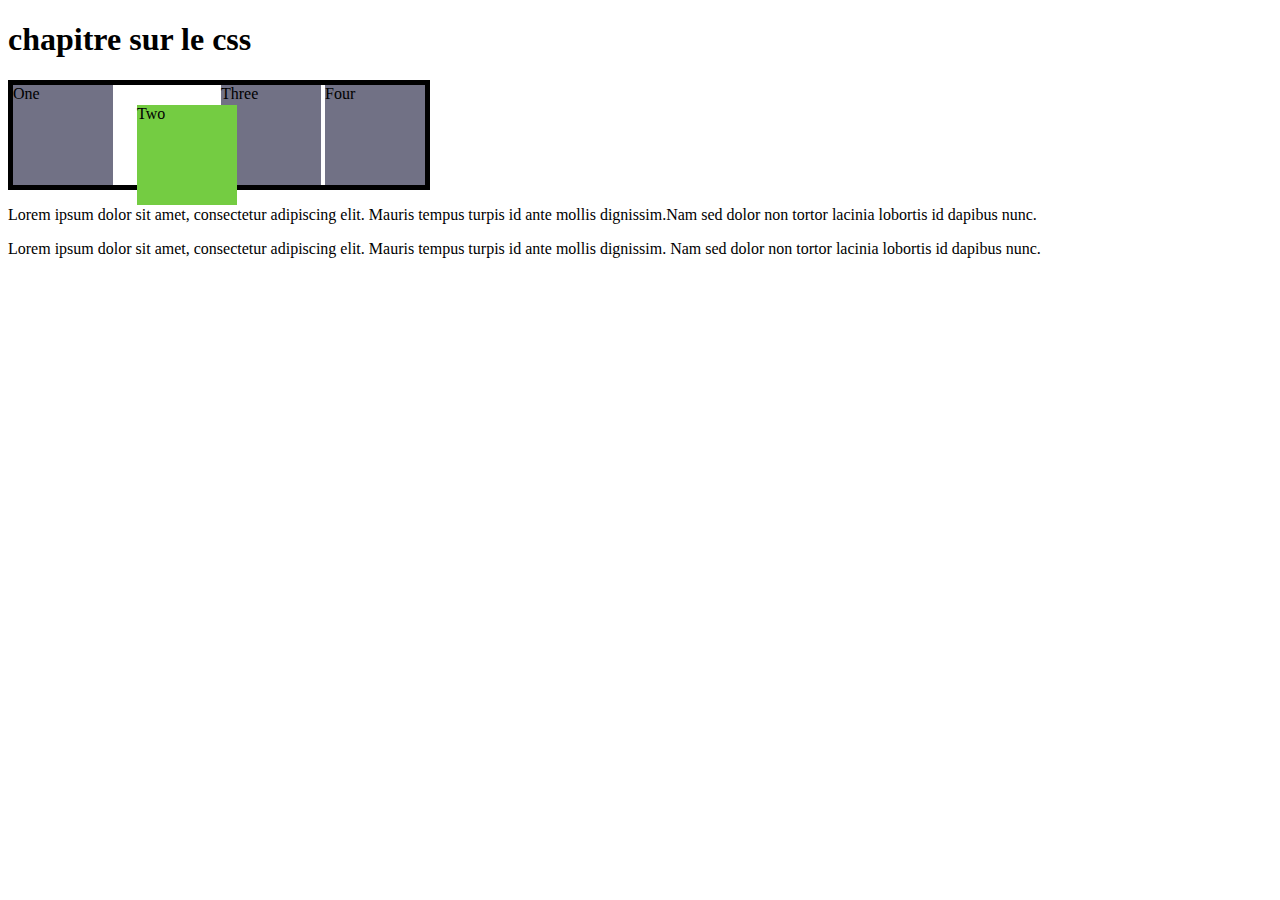
<file: chapitre css/index.html>
<!DOCTYPE html>
<html lang="fr">
<head>
    <meta charset="UTF-8">
    <meta http-equiv="X-UA-Compatible" content="IE=edge">
    <meta name="viewport" content="width=device-width, initial-scale=1.0">
    <title>Document</title>
    <link href="essai.css" rel="stylesheet">
</head>
<body>
    <h1>chapitre sur le css</h1>

    <div class="parent">
        <div class="box" id="one">One</div>
        <div class="box" id="two">Two</div>
        <div class="box" id="three">Three</div>
        <div class="box" id="four">Four</div>
       </div>

    <p>
        Lorem ipsum dolor sit amet, consectetur adipiscing elit.
        Mauris tempus turpis id ante mollis dignissim.Nam sed dolor non tortor lacinia lobortis id dapibus nunc.
       </p>
       <p>
        Lorem ipsum dolor sit amet, consectetur adipiscing elit.
        Mauris tempus turpis id ante mollis dignissim.
        Nam sed dolor non tortor lacinia lobortis id dapibus nunc.
       </p>
</body>
</html>
</file>
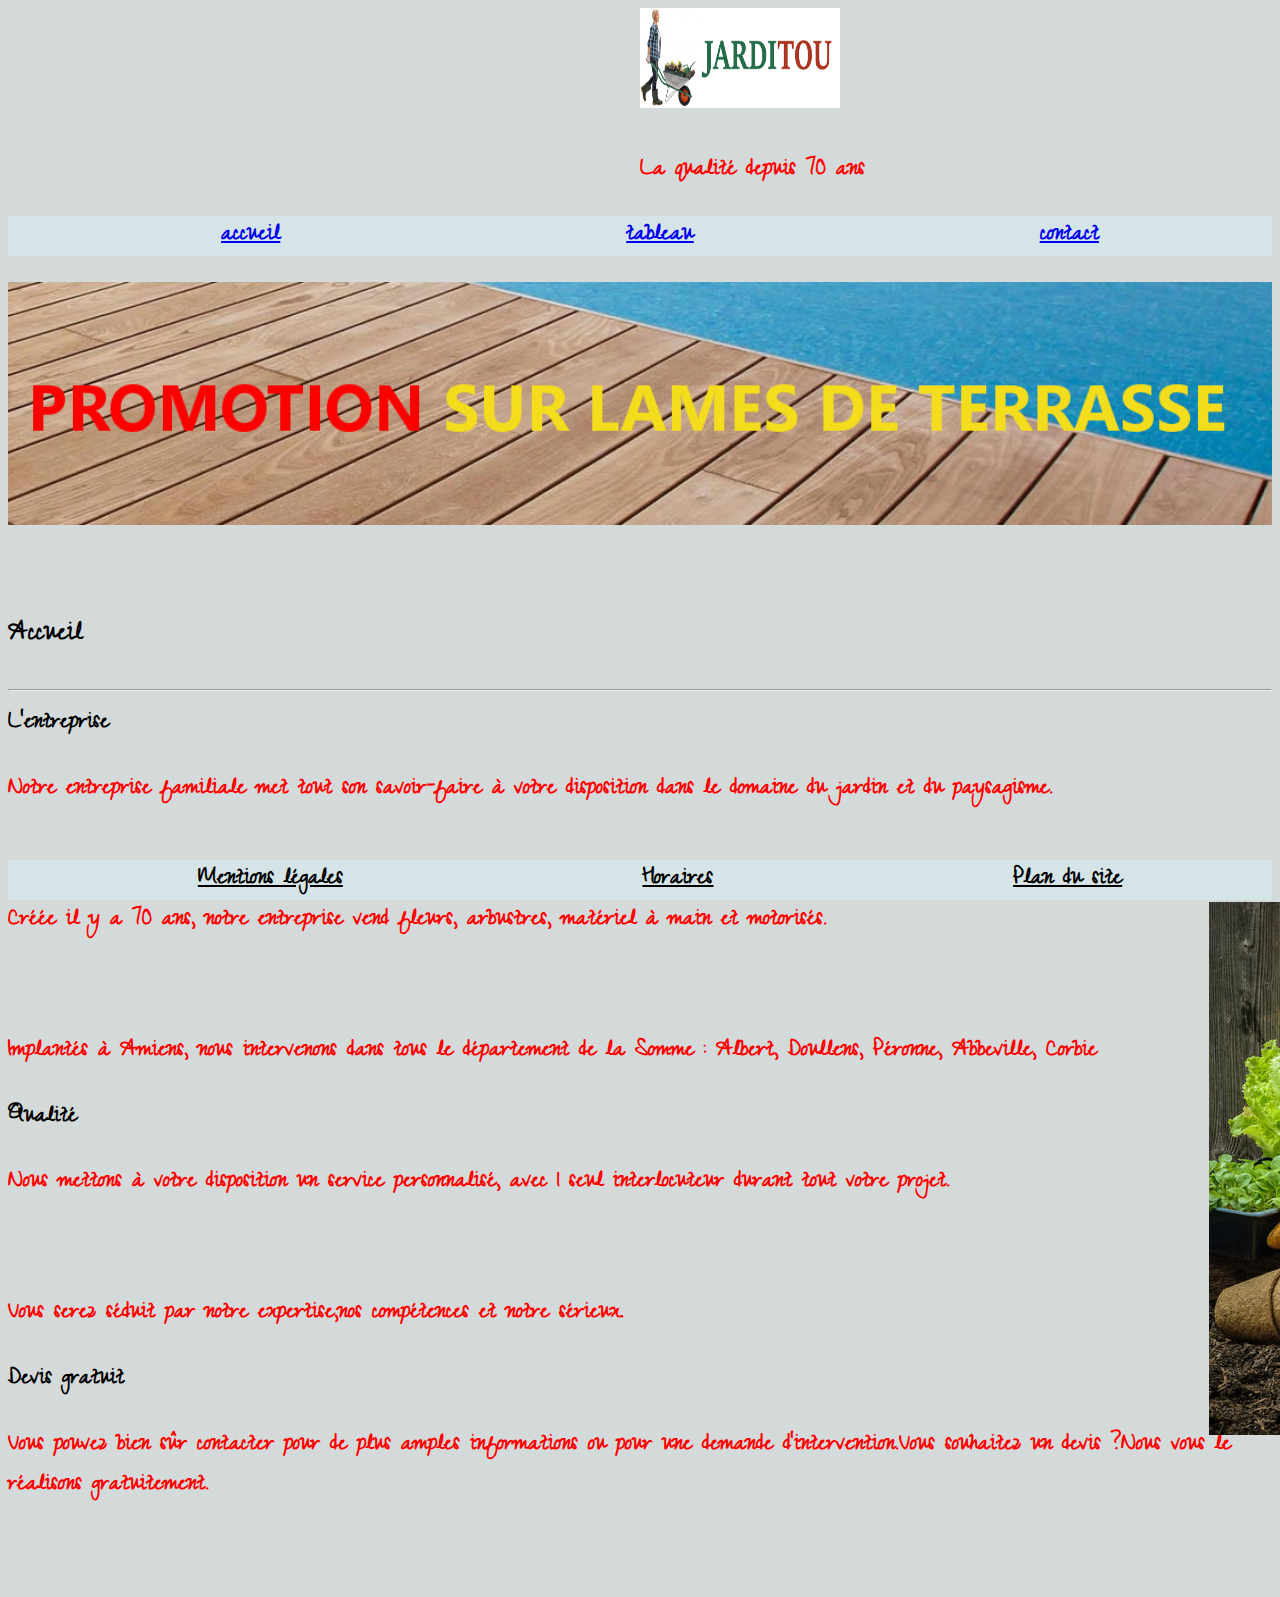
<file: jarditou/assets/index.html>
<!DOCTYPE html>
<html lang="fr">

<head>
    <meta charset="UTF-8">
    <meta http-equiv="X-UA-Compatible" content="IE=edge">
    <meta name="viewport" content="width=device-width, initial-scale=1.0">
    <title>Document</title>
    <link href="css/style.css" rel="stylesheet">
    <link rel="preconnect" href="https://fonts.googleapis.com">
    <link rel="preconnect" href="https://fonts.gstatic.com" crossorigin>
    <link href="https://fonts.googleapis.com/css2?family=Zeyada&display=swap" rel="stylesheet">
</head>

<body>
    <header>

        <img width="200" height="100" src="img/jarditou_logo.jpg" alt="jarditou logo" title="jarditou logo" class="brouette">


        <p class="titre">La qualité depuis 70 ans</p>
        <nav>
            <ul class="index_du_haut">
                <li><a href="index.html"><u>accueil</u></a></li>
                <li><a href="tableau.html"><u>tableau</u></a></li>
                <li><a href="contact.html"><u>contact</u></a></li>

            </ul>
        </nav>
    </header>

    <section>

    <img src="img/promotion.jpg" alt="promotion" title="promotion" id="image1"><br><br>

    <h3>Accueil</h3>

    <hr>

    <strong>L'entreprise</strong>

    <p>Notre entreprise familiale met tout son savoir-faire à votre disposition dans le domaine du jardin et du
        paysagisme.</p><br>
    <p>Créée il y a 70 ans, notre entreprise vend fleurs, arbustres, matériel à main et motorisés.</p><br>
    <p>Implantés à Amiens, nous intervenons dans tous le département de la Somme : Albert, Doullens, Péronne, Abbeville,
        Corbie</p>

    <strong>Qualité</strong>

    <p>Nous mettons à votre disposition un service personnalisé, avec 1 seul interlocuteur durant tout votre projet.</p>
    <br>
    <p>Vous serez séduit par notre expertise,nos compétences et notre sérieux.</p>

    <strong>Devis gratuit</strong>

    <p>Vous pouvez bien sûr contacter pour de plus amples informations ou pour une demande d'intervention.Vous souhaitez
        un devis ?Nous vous le réalisons gratuitement.</p>

    </section>

    <aside>
        <img src="img/jardinage1.jpg" alt="jardinage1" title="jardinage1">
    </aside>

    <footer>

        <ul>
            <li><u>Mentions légales</u></li>
            <li><u>Horaires</u></li>
            <li><u>Plan du site</u></li>

        </ul>


    </footer>






</body>

</html>
</file>
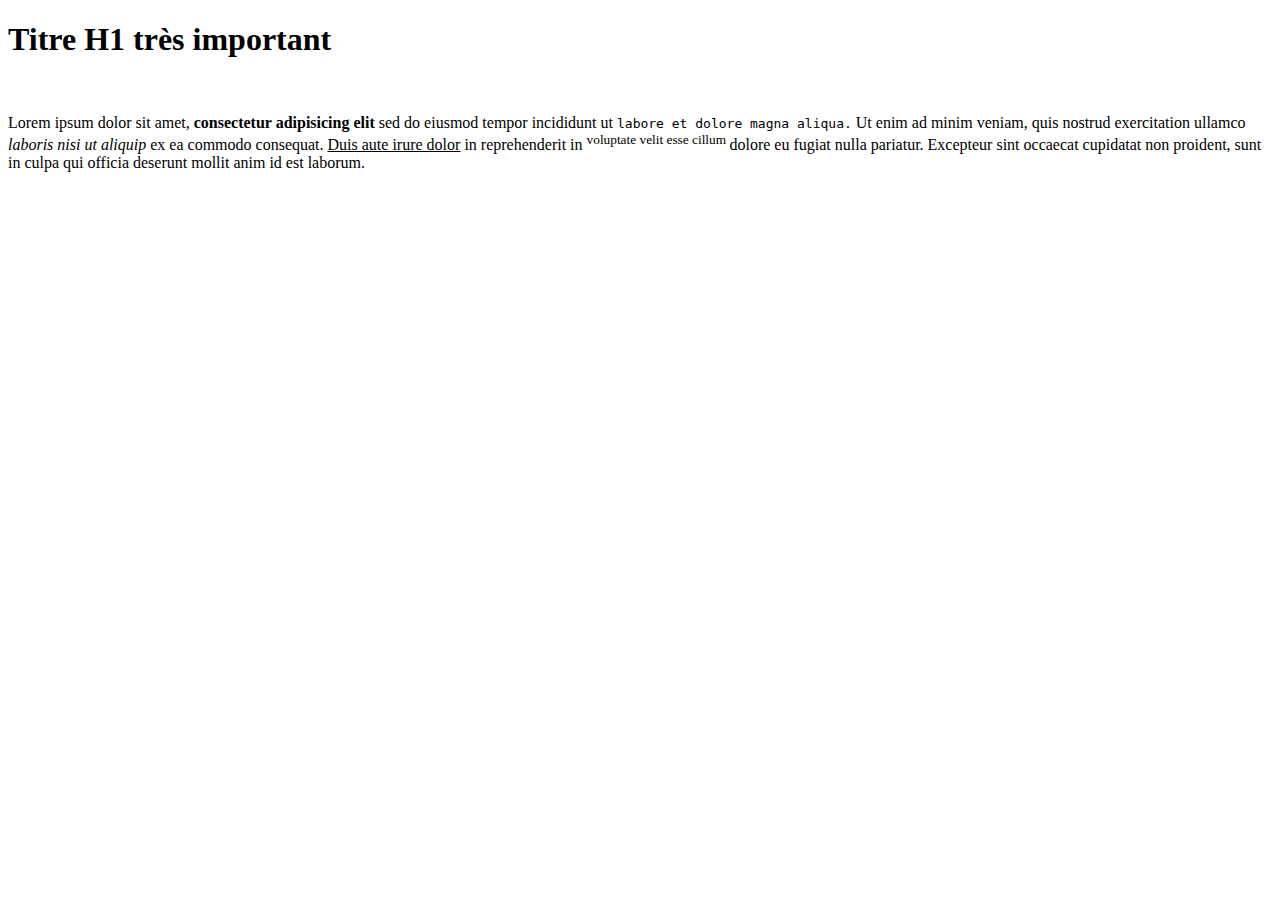
<file: html/phase3/phase3.html>
<!DOCTYPE html>
<html lang="fr">
<head>
  <meta charset="UTF-8">
  <title>mise en forme</title>
  

</head>
<!-- Debut de la balise body -->
<body>
  
  <h1>Titre H1 très important</h1>
  <br>
<p>Lorem ipsum dolor sit amet, <strong>consectetur adipisicing elit</strong> sed do eiusmod tempor incididunt ut <samp>labore et dolore magna aliqua.</samp> Ut enim ad minim veniam, quis nostrud exercitation ullamco <i>laboris nisi ut aliquip</i> ex ea commodo consequat. <u>Duis aute irure dolor</u> in reprehenderit in <sup> voluptate velit esse cillum </sup> dolore eu fugiat nulla pariatur. Excepteur sint occaecat cupidatat non proident, sunt in culpa qui officia deserunt mollit anim id est laborum.
</p>

  </body>
  <!-- Fin de la balise body -->
</html>
</file>
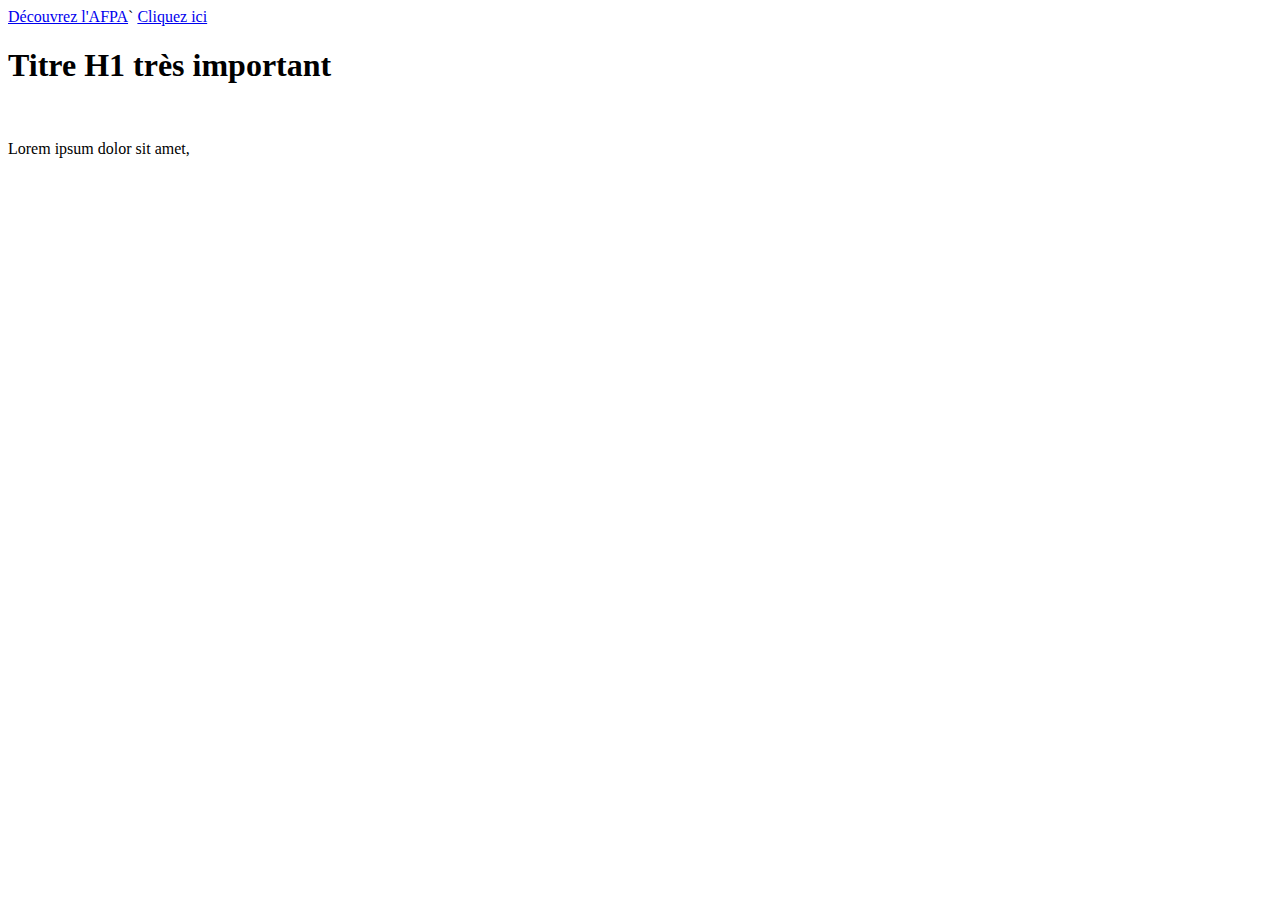
<file: html/phase4/phase4.html>
<!DOCTYPE html>
<html lang="fr">
<head>
  <meta charset="UTF-8">
  <title>mise en forme</title>
  

</head>
<!-- Debut de la balise body -->
<body>
    <a href="https://www.afpa.fr" title="Aller sur le site de l'AFPA">Découvrez l'AFPA</a>`
    <a href="page2.html" title="Page suivante">Cliquez ici</a> 
  <h1>Titre H1 très important</h1>
  <br>
<p>Lorem ipsum dolor sit amet, 
</p>

  </body>
  <!-- Fin de la balise body -->
</html>
</file>
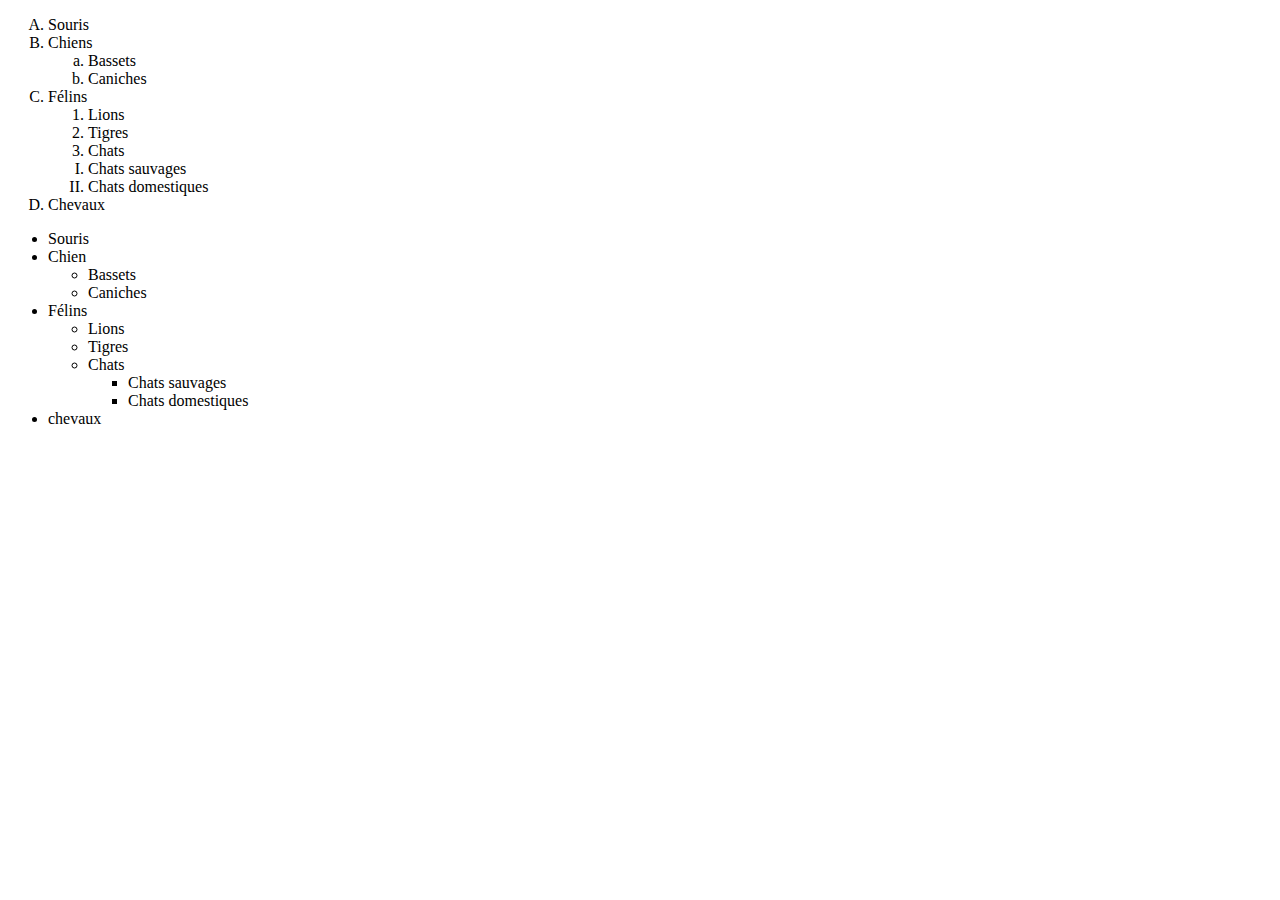
<file: html/phase5/phase5.html>
<!DOCTYPE html>
<html lang="fr">
<head>
  <meta charset="UTF-8">
  
</head>
<!-- Debut de la balise body -->
<body>
  
 <ol type="A"> 
    <li>Souris</li> 
    <li>Chiens</li>
    <ol type="a">
        <li>Bassets</li>
        <li>Caniches</li>
    </ol>
    <li>Félins</li>
    <ol type="1">
        <li>Lions</li>
        <li>Tigres</li>
        <li>Chats</li>
    </ol>
    <ol type="I">
        <li>Chats sauvages</li>
        <li>Chats domestiques</li>
    </ol>
    <li>Chevaux</li>
</ol>

<ul type="disc">
    <li>Souris</li> 
    <li>Chien</li>
    
    <ul type="circle">
        <li>Bassets</li>
        <li>Caniches</li>
    </ul>
    <li>Félins</li>

    <ul type="circle">

        <li>Lions</li>
        <li>Tigres</li>
        <li>Chats</li>

        <ul type=""disc">
        <li>Chats sauvages</li>
        <li>Chats domestiques</li>    
        
        </ul>
    </ul>    
    <li>chevaux</li>
        
    </ul>



</ul>

  </body>
  <!-- Fin de la balise body -->
</html>
</file>
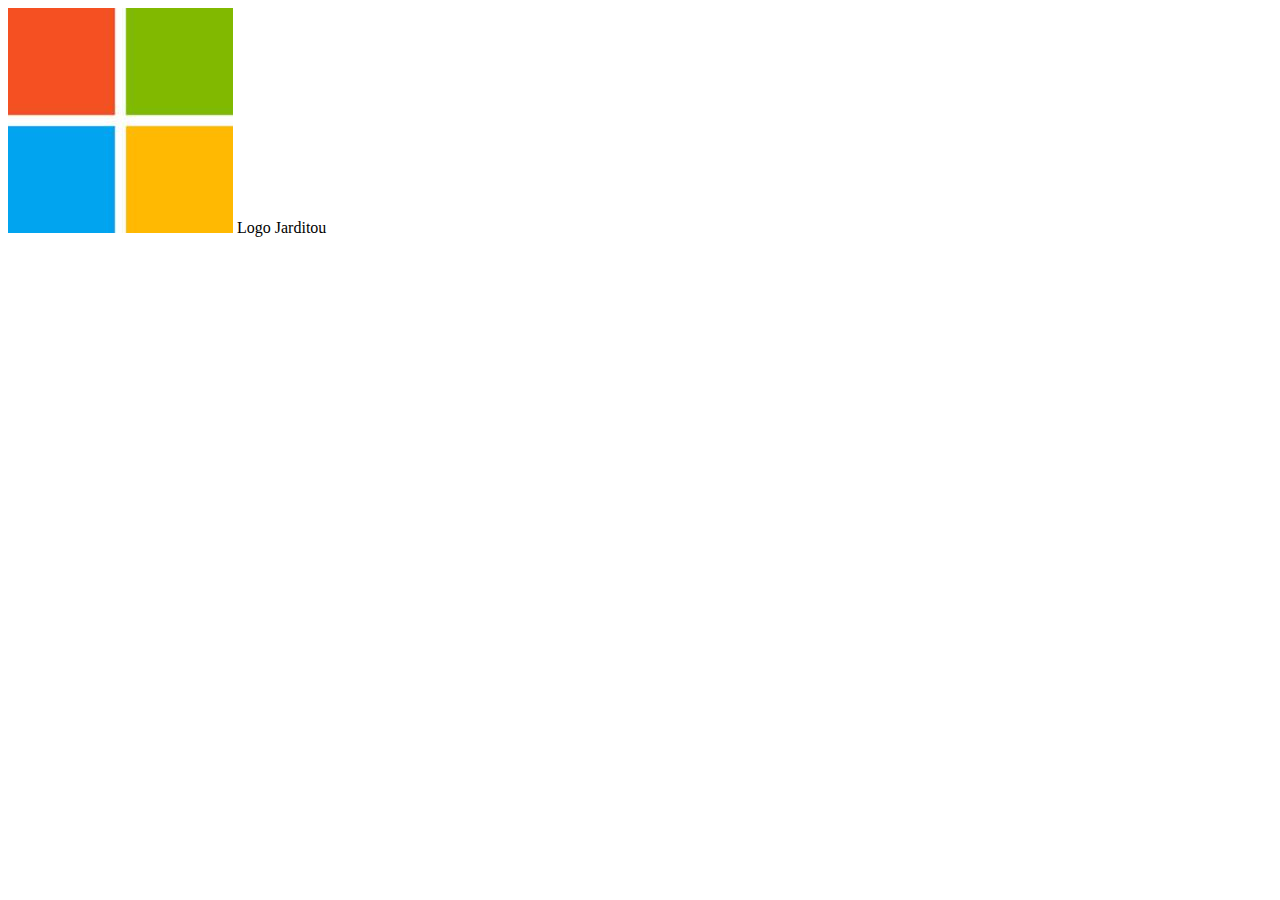
<file: html/phase6/phase6.html>
<!DOCTYPE html>
<html lang="fr">
<head>
    <meta charset="UTF-8">
    <meta http-equiv="X-UA-Compatible" content="IE=edge">
    <meta name="viewport" content="width=device-width, initial-scale=1.0">
    <title>Document</title>
</head>
<body>
    <img src="logo_windows1.jpg" alt="Texte alternatif de l'image" title="Titre de l'image"> Logo Jarditou
</body>
</html>
</file>
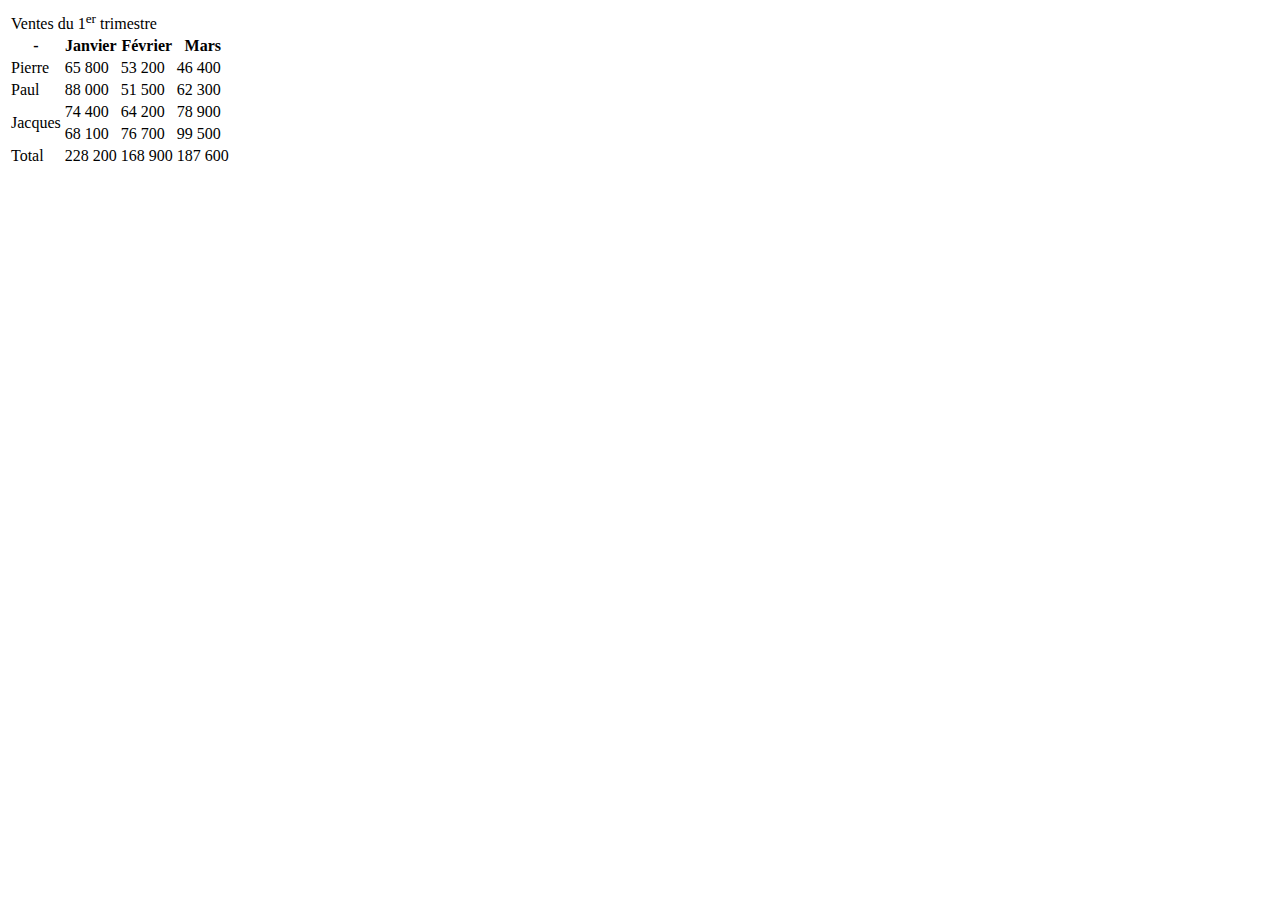
<file: html/phase7/phase7.html>
<!DOCTYPE html>
<html lang="fr">
<head>
    <meta charset="UTF-8">
    <meta http-equiv="X-UA-Compatible" content="IE=edge">
    <meta name="viewport" content="width=device-width, initial-scale=1.0">
    <title>Document</title>
</head>
<body>
    <table>
        
        
                
            <thead>
                
                <td colspan="4">Ventes du 1<sup>er</sup> trimestre</td>
            
                
                    <tr>
                    <th> - </th>
                    <th>Janvier</th>
                    <th>Février</th>
                    <th>Mars</th>
                    </tr>
            
            
            </thead>    

            <tbody>
             <tr>
                <td>Pierre</td>
                <td>65 800</td>
                <td>53 200</td>
                <td>46 400</td>
            </tr>
            <tr>
                <td>Paul</td>
                <td>88 000</td>
                <td>51 500</td>
                <td>62 300</td>
            </tr>
            <tr>
                <td rowspan="2">Jacques</td>
                <td>74 400</td>
                <td>64 200</td>
                <td>78 900</td>
            </tr>

            <tr>   
                <td>68 100</td>
                <td>76 700</td>
                <td>99 500</td>
             </tr> 

            </tbody>

            <tfoot>
                <tr>
                  <td>Total</td>
                  <td>228 200</td>
                  <td>168 900</td>
                  <td>187 600</td>
                </tr>
             </tfoot>    


            

               
              
           
    </table> 
</body>
</html>
</file>
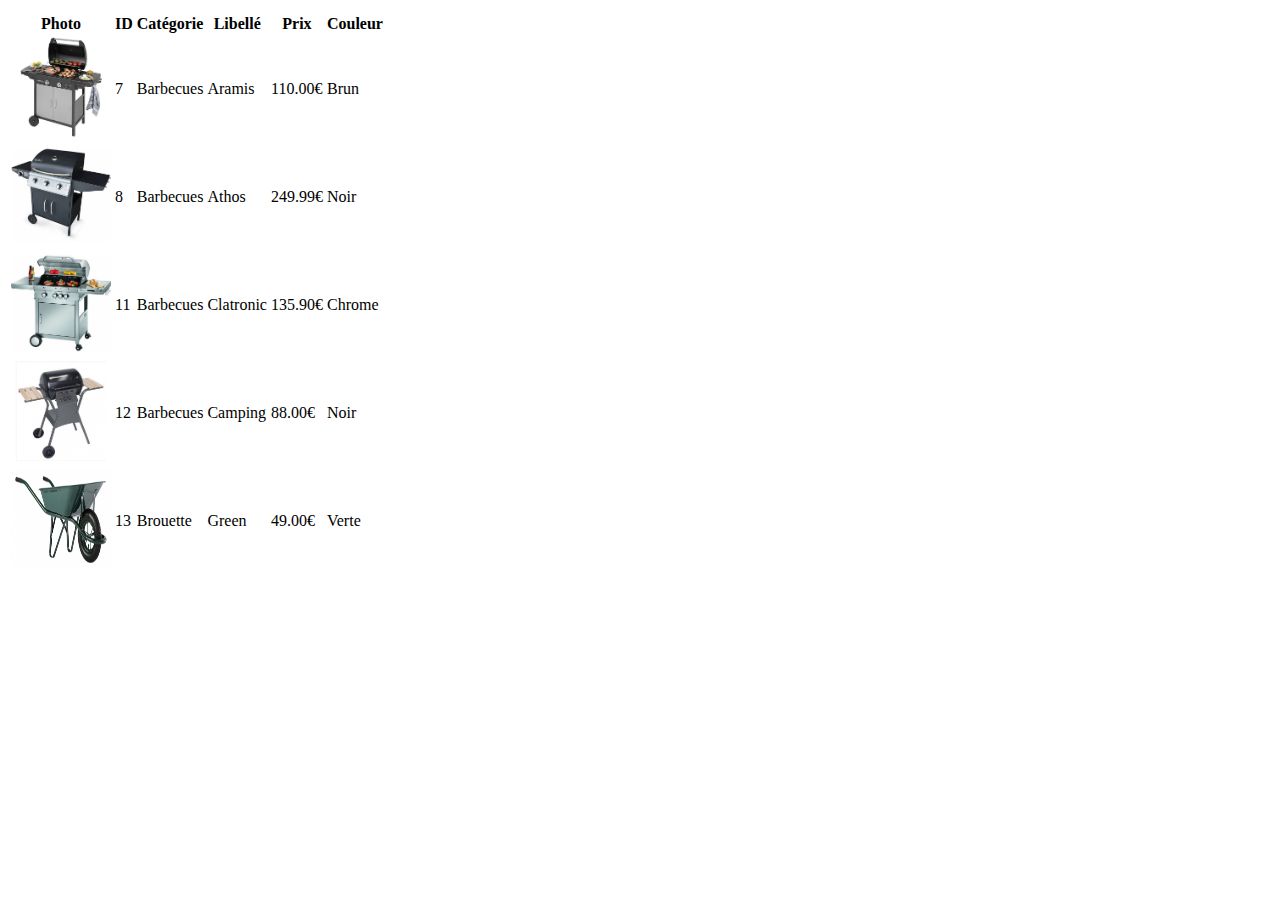
<file: html/phase7/phase7exercice.html>
<!DOCTYPE html>
<html lang="fr">
<head>
    <meta charset="UTF-8">
    <meta http-equiv="X-UA-Compatible" content="IE=edge">
    <meta name="viewport" content="width=device-width, initial-scale=1.0">
    <title>Document</title>
</head>
<body>

    <table>
        <tbody>    
            <thead>
                
        <td colspan="6"></td>
    
        
            <tr>
            <th>Photo</th>
            <th>ID</th>
            <th>Catégorie</th>
            <th>Libellé</th>
            <th>Prix</th>
            <th>Couleur</th>
            </tr>
    
    
    
            </thead>

            <tr>
                <td><img width="100" height="100" src="7.jpg" alt="barbecue 1" title="barbecue 1"></td>
                <td>7</td>
                <td>Barbecues</td>
                <td>Aramis</td>
                <td>110.00€</td>
                <td>Brun</td>
            </tr>

            <tr>
                <td><img width="100" height="100" src="8.jpg" alt="barbecue 2" title="barbecue 2"></td>
                <td>8</td>
                <td>Barbecues</td>
                <td>Athos</td>
                <td>249.99€</td>
                <td>Noir</td>
            </tr>

            <tr>
                <td><img width="100" height="100" src="11.jpg" alt="barbecue 3" title="barbecue 3"></td>
                <td>11</td>
                <td>Barbecues</td>
                <td>Clatronic</td>
                <td>135.90€</td>
                <td>Chrome</td>
            </tr>

            <tr>
                <td><img width="100" height="100" src="12.jpg" alt="barbecue 4" title="barbecue 4"></td>
                <td>12</td>
                <td>Barbecues</td>
                <td>Camping</td>
                <td>88.00€</td>
                <td>Noir</td>
            </tr>
            <tr>
                <td><img width="100" height="100" src="13.jpg" alt="brouette " title="brouette"></td>
                <td>13</td>
                <td>Brouette</td>
                <td>Green</td>
                <td>49.00€</td>
                <td>Verte</td>
            </tr>

        </tbody>    
    </table>
</body>
</html>
</file>
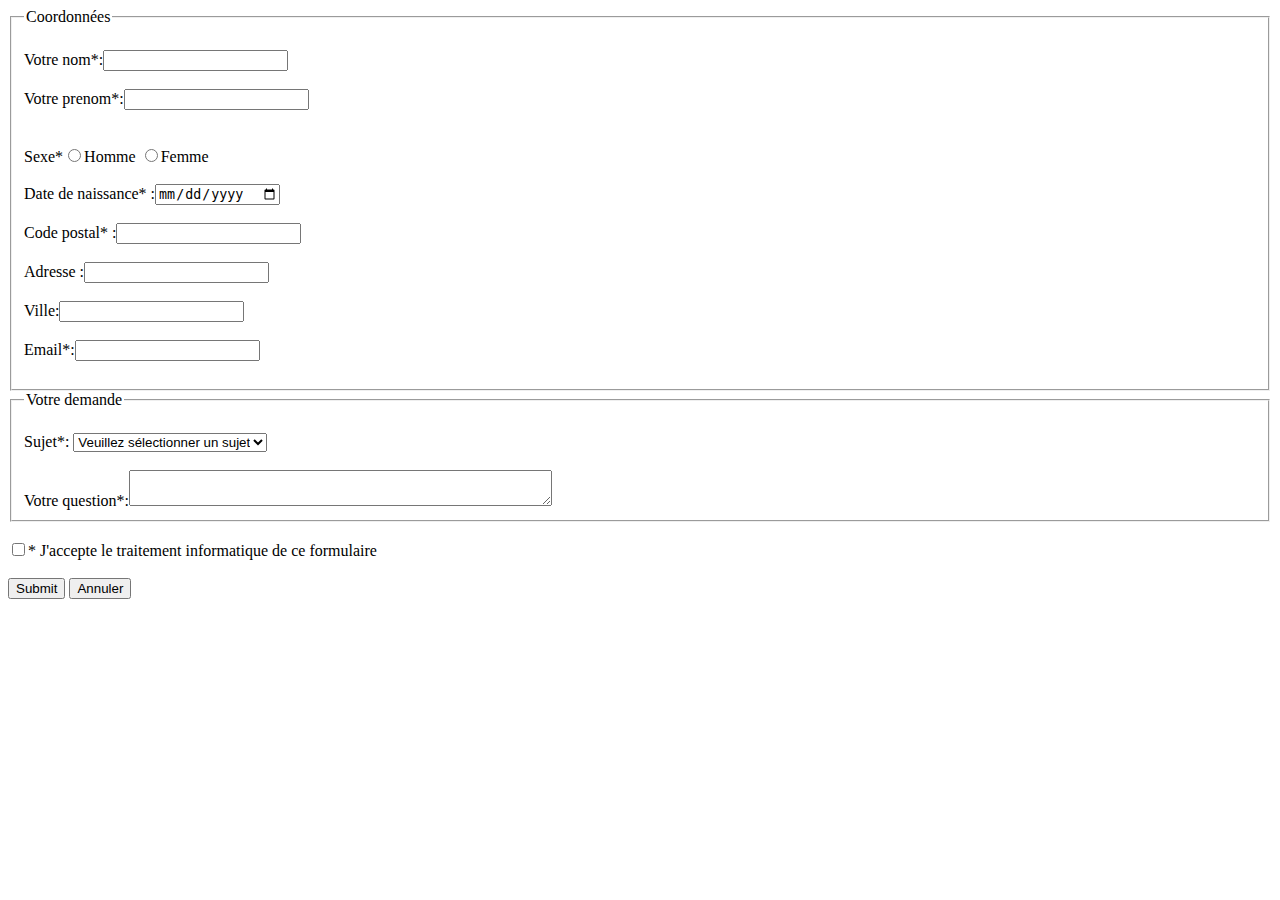
<file: html/phase8/phase8.html>
<!DOCTYPE html>
<html lang="en">
<head>
    <meta charset="UTF-8">
    <meta http-equiv="X-UA-Compatible" content="IE=edge">
    <meta name="viewport" content="width=device-width, initial-scale=1.0">
    <title>Document</title>
</head>
<body>
    <form action="http://bienvu.net/script.php" method="post">
        <fieldset>
            <legend>Coordonnées</legend><br> 
        <label for="nom">Votre nom*:</label><input type="text" name="nom" id="nom" required ><br><br> 
        <label for="prenom">Votre prenom*:</label><input type="text" name="prenom" id="prenom" required ><br>
        <br>
        <br>
        <label for="sexe">Sexe*</label><input type="radio" name="sexe" value="homme" required>Homme 
                                       <input type="radio" name="sexe" value="femme" required>Femme<br><br>
    
        
        <label for="date">Date de naissance* :</label><input type="date" name="ddn" id="date" required><br><br>
        <label for="code postal">Code postal* :</label><input type="number" name="code postal" id="code postal" required><br><br> 
        <label for="adresse">Adresse :</label><input type="text" name="prenom" id="prenom"><br><br>
        <label for="ville">Ville:</label><input type="text" name="ville" id="ville"><br><br> 
        <label for="Adresse email">Email*:</label><input type="email" name="Adresse email" id="Adresse email"required><br><br>                              

        </fieldset>

        <fieldset>
            <legend>Votre demande</legend><br>
            

            <label for="sujet"required>Sujet*:</label>
            <select id="sujet"> 
            <option value="" selected>Veuillez sélectionner un sujet</option>
            <option value="Questions sur un produit">Questions sur un produit</option>
            <option value="Réclamation">Réclamation</option>
            <option value="Autres">Autres</option>
            
            </select><br>
            <br>


            <label for="Votre question"required>Votre question*:</label><textarea name="commentaire" rows="2" cols="50"></textarea>

        </fieldset>
        <br>
        <input type="checkbox"  value="" required>* J'accepte le traitement informatique de ce formulaire


        <br><br>
        <input type="submit"> <input type="reset" value="Annuler"> 
        
       
    
    
    
    </form>   
        
</body>
</html>
</file>
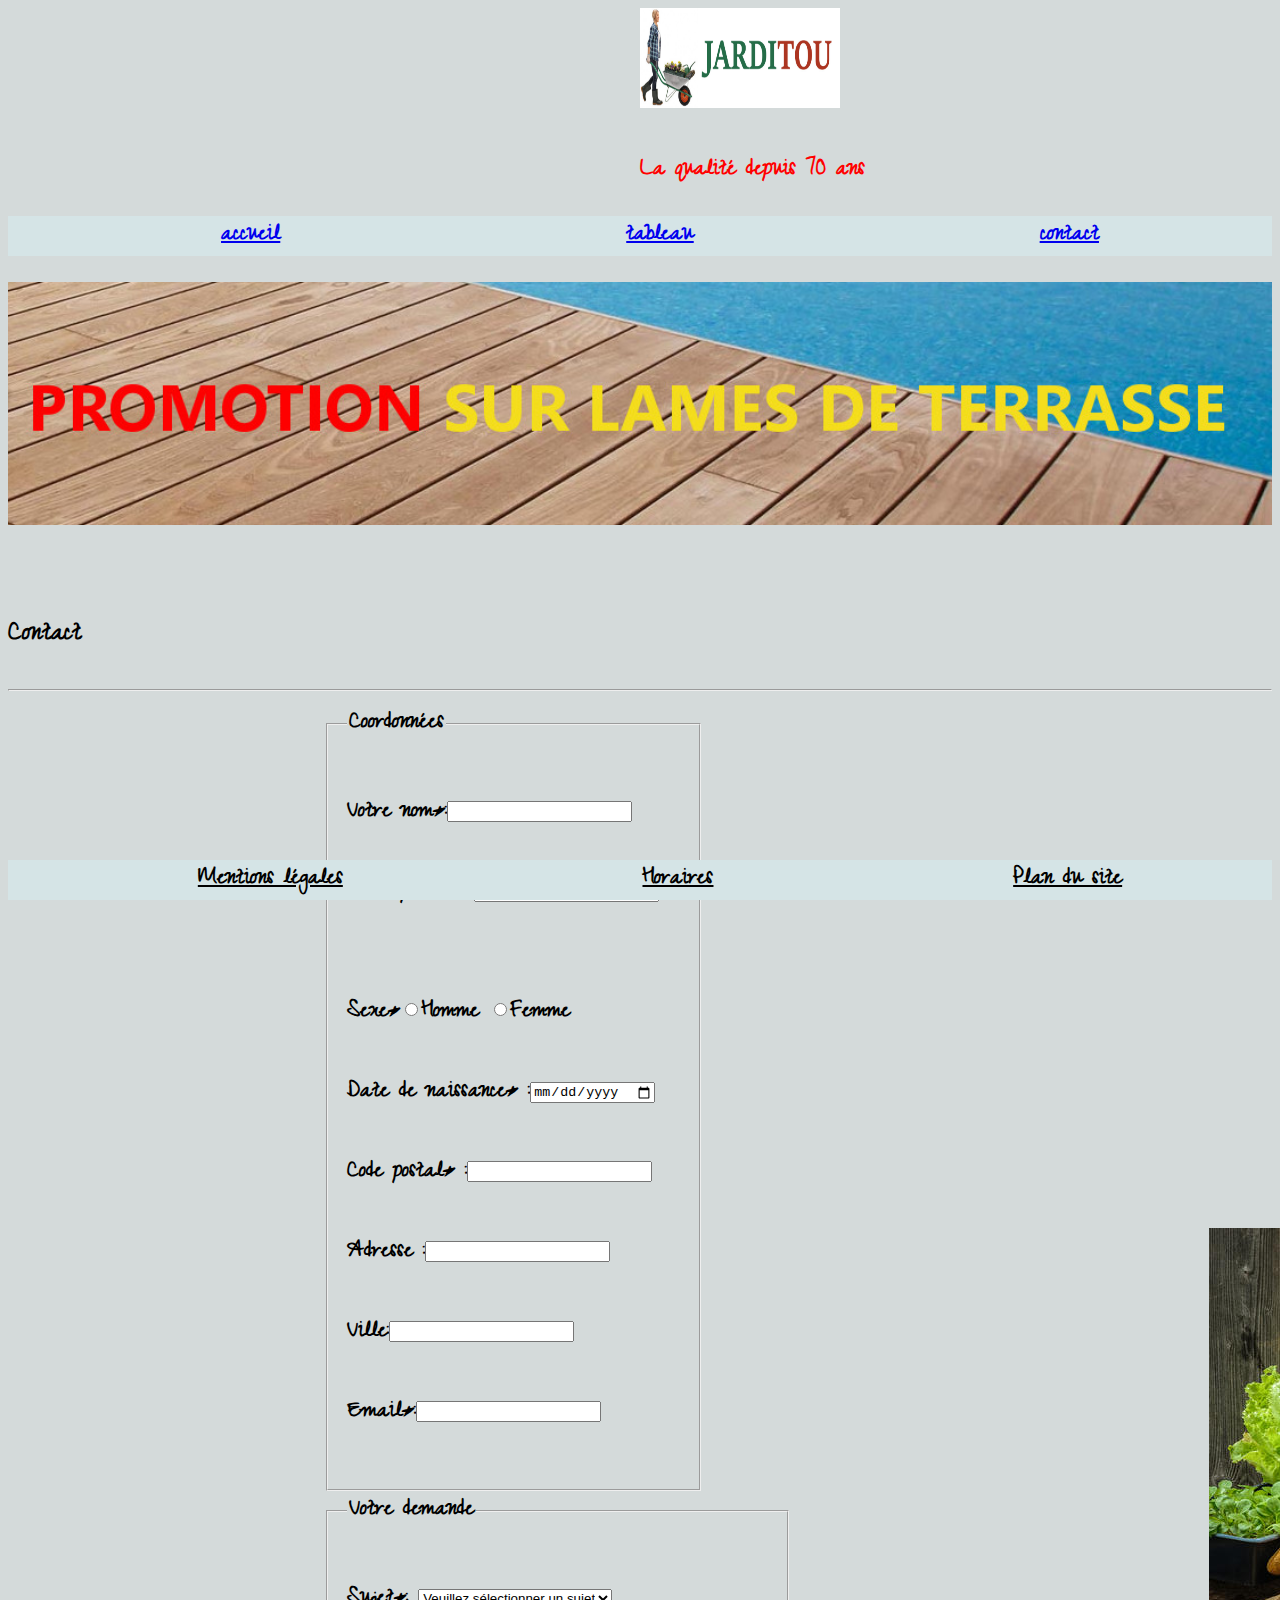
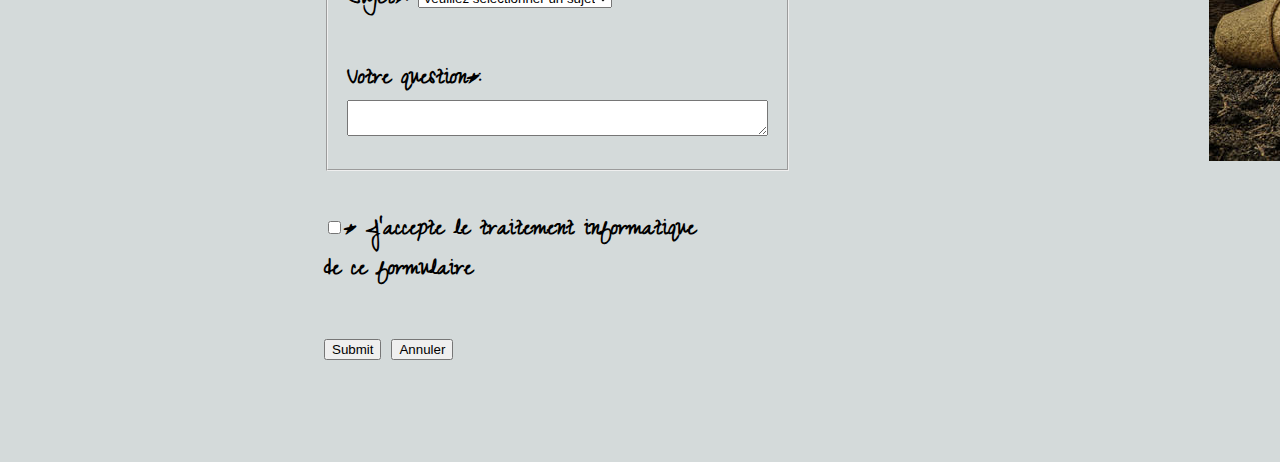
<file: jarditou/assets/contact.html>
<!DOCTYPE html>
<html lang="fr">

<head>
    <meta charset="UTF-8">
    <meta http-equiv="X-UA-Compatible" content="IE=edge">
    <meta name="viewport" content="width=device-width, initial-scale=1.0">
    <title>Document</title>
    <link href="css/style.css" rel="stylesheet">
    <link rel="preconnect" href="https://fonts.googleapis.com">
    <link rel="preconnect" href="https://fonts.gstatic.com" crossorigin>
    <link href="https://fonts.googleapis.com/css2?family=Zeyada&display=swap" rel="stylesheet">
</head>

<body>

    <header>
        <img width="200" height="100" src="img/jarditou_logo.jpg" alt="jarditou logo" title="jarditou logo"
            class="brouette">

        <p class="titre">La qualité depuis 70 ans</p>

        <nav>
            <ul class="index_du_haut">
                <li><a href="index.html"><u>accueil</u></a></li>
                <li><a href="tableau.html"><u>tableau</u></a></li>
                <li><a href="contact.html"><u>contact</u></a></li>

            </ul>
        </nav>



    </header>

    <section>

        <img src="img/promotion.jpg" alt="promotion" title="promotion" id="image1"><br><br>

        <h3>Contact</h3>

        <hr>


        <form action="http://bienvu.net/script.php" method="post">
            <fieldset>
                <legend>Coordonnées</legend><br>
                <label for="nom">Votre nom*:</label><input type="text" name="nom" id="nom" required><br><br>
                <label for="prenom">Votre prenom*:</label><input type="text" name="prenom" id="prenom" required><br>
                <br>
                <br>
                <label>Sexe*</label><input type="radio" name="sexe" value="homme" required>Homme
                <input type="radio" name="sexe" value="femme" required>Femme<br><br>


                <label for="date">Date de naissance* :</label><input type="date" name="date" id="date" required><br><br>
                <label for="codepostal">Code postal* :</label><input type="number" name="codepostal" id="codepostal"
                    required><br><br>
                <label for="adresse">Adresse :</label><input type="text" name="adresse" id="adresse"><br><br>
                <label for="ville">Ville:</label><input type="text" name="ville" id="ville"><br><br>
                <label for="adresseemail">Email*:</label><input type="email" name="adresseemail" id="adresseemail"
                    required><br><br>

            </fieldset>

            <fieldset>
                <legend>Votre demande</legend><br>


                <label for="sujet">Sujet*:</label>
                <select id="sujet">
                    <option value="" selected>Veuillez sélectionner un sujet</option>
                    <option value="Questions sur un produit">Questions sur un produit</option>
                    <option value="Réclamation">Réclamation</option>
                    <option value="Autres">Autres</option>

                </select><br>
                <br>


                <label for="commentaire">Votre question*:</label><textarea name="commentaire" id="commentaire" rows="2"
                    cols="50"></textarea>

            </fieldset>
            <br>
            <input type="checkbox" value="" required>* J'accepte le traitement informatique de ce formulaire


            <br><br>
            <input type="submit"> <input type="reset" value="Annuler">



        </form>
    </section>
    <aside>
        <img src="img/jardinage1.jpg" alt="jardinage1" title="jardinage1">
    </aside>

    <footer>

        <ul>
            <li><u>Mentions légales</u></li>
            <li><u>Horaires</u></li>
            <li><u>Plan du site</u></li>

        </ul>


    </footer>
</body>

</html>
</file>
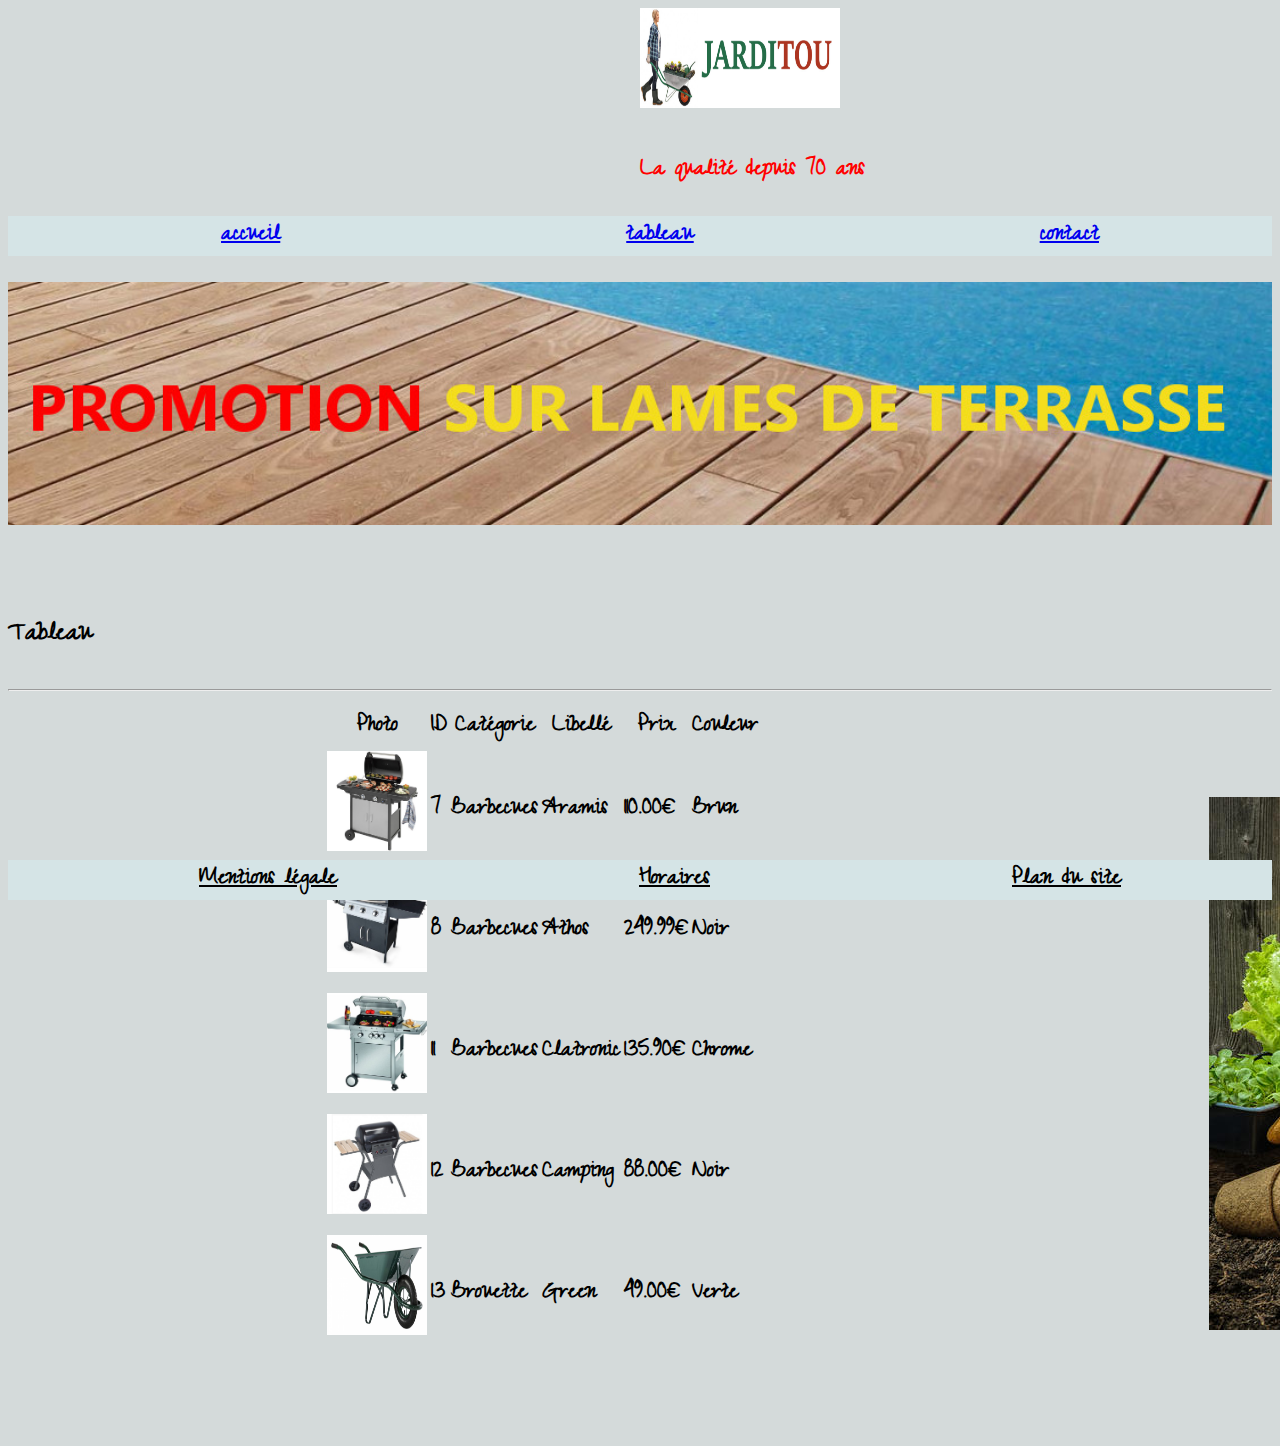
<file: jarditou/assets/tableau.html>
<!DOCTYPE html>
<html lang="fr">
<head>
    <meta charset="UTF-8">
    <meta http-equiv="X-UA-Compatible" content="IE=edge">
    <meta name="viewport" content="width=device-width, initial-scale=1.0">
    <title>Document</title>
    <link href="css/style.css" rel="stylesheet">
    <link rel="preconnect" href="https://fonts.googleapis.com">
    <link rel="preconnect" href="https://fonts.gstatic.com" crossorigin>
    <link href="https://fonts.googleapis.com/css2?family=Zeyada&display=swap" rel="stylesheet"> 
</head>
<body>
    <header>
        <img width="200" height="100" src="img/jarditou_logo.jpg" alt="jarditou logo" title="jarditou logo" class="brouette">
        <p class="titre">La qualité depuis 70 ans</p>
        <nav>
        <ul class="index_du_haut">
            <li><a href="index.html"><u>accueil</u></a></li>
            <li><a href="tableau.html"><u>tableau</u></a></li>
            <li><a href="contact.html"><u>contact</u></a></li>
        </ul>
        </nav>
    </header>
    <img src="img/promotion.jpg" alt="promotion" title="promotion" id="image1"><br><br>
   
   
    <section>
        <h3>Tableau</h3>
        <hr>
        <aside>
            <img src="img/jardinage1.jpg" alt="jardinage1" title="jardinage1">
        </aside>
    <table>
        <thead>
            <tr>
            <th>Photo</th>
            <th>ID</th>
            <th>Catégorie</th>
            <th>Libellé</th>
            <th>Prix</th>
            <th>Couleur</th>
            </tr>
        </thead>
            <tbody>
            <tr>
                <td><img width="100" height="100" src="img/7.jpg" alt="barbecue 1" title="barbecue 1"></td>
                <td>7</td>
                <td>Barbecues</td>
                <td>Aramis</td>
                <td>110.00€</td>
                <td>Brun</td>
            </tr>
            <tr>
                <td><img width="100" height="100" src="img/8.jpg" alt="barbecue 2" title="barbecue 2"></td>
                <td>8</td>
                <td>Barbecues</td>
                <td>Athos</td>
                <td>249.99€</td>
                <td>Noir</td>
            </tr>
            <tr>
                <td><img width="100" height="100" src="img/11.jpg" alt="barbecue 3" title="barbecue 3"></td>
                <td>11</td>
                <td>Barbecues</td>
                <td>Clatronic</td>
                <td>135.90€</td>
                <td>Chrome</td>
            </tr>
            <tr>
                <td><img width="100" height="100" src="img/12.jpg" alt="barbecue 4" title="barbecue 4"></td>
                <td>12</td>
                <td>Barbecues</td>
                <td>Camping</td>
                <td>88.00€</td>
                <td>Noir</td>
            </tr>
            <tr>
                <td><img width="100" height="100" src="img/13.jpg" alt="brouette " title="brouette"></td>
                <td>13</td>
                <td>Brouette</td>
                <td>Green</td>
                <td>49.00€</td>
                <td>Verte</td>
            </tr>
        </tbody>    
    </table>
    </section>
    
    <footer>
        <ul>
            <li><u>Mentions légale</u></li>
            <li><u>Horaires</u></li>
            <li><u>Plan du site</u></li>
        </ul>
    </footer>
    </body>
</html>
</file>
<file: chapitre css/essai.css>
.parent {
    border: 5px black solid;
    display: inline-block;
   }
   .box {
    display: inline-block;
    background: rgb(113,113,133);
    width: 100px;
    height: 100px;
   }
   #two {
     background: #74CC42;
   }

   #two {
    top: 20px;
    left: 20px;
    background: #74CC42;
    position: relative;
  }
</file>
<file: jarditou/assets/css/style.css>
body {
    font-family: 'Zeyada', cursive;
    font-size: 1.6em;
    font-weight: bold;
    position: relative;
}

p {
    color: red;
}

header {
    color: blue;
    max-width: 100%;
}

footer {
    color: black;
    background-color: rgb(213, 228, 230);
    width: 100%;
    position: sticky;
    bottom: 0;
}

nav {
    color: black;

    background-color: rgb(213, 228, 230);

}

nav ul {
    display: flex;
    justify-content: space-around;
    flex-direction: row;
    list-style: none;
}


footer ul {
    display: flex;
    justify-content: space-around;
    flex-direction: row;
    list-style: none;


}

#image1 {

    width: 100%;
}

form {
    width: 30%;
    position: relative;
    top: 5%;
    left: 25%;

}

table {
    position: relative;
    top: 5%;
    left: 25%;
}

aside {
    position: absolute;
    right: 0px;
    bottom: 200px;
    height: 30%;
    width: 5%;
}

body {
    background-color: rgb(212, 218, 218);
}

.brouette{
    position : relative;
    left: 50%
}

.titre{
    position : relative;
    left: 50%;
}

@media screen and (max-width: 768px) {
    nav ul {
        display: flex;
        flex-direction: column;
        text-align: center;
        list-style: none;
    }

    footer ul {
        display: flex;
        flex-direction: column;
        text-align: center;
        list-style: none;
    }

    aside {
        display: none;
    }

    body{
        font-size: 1em;
    }

}
</file>
